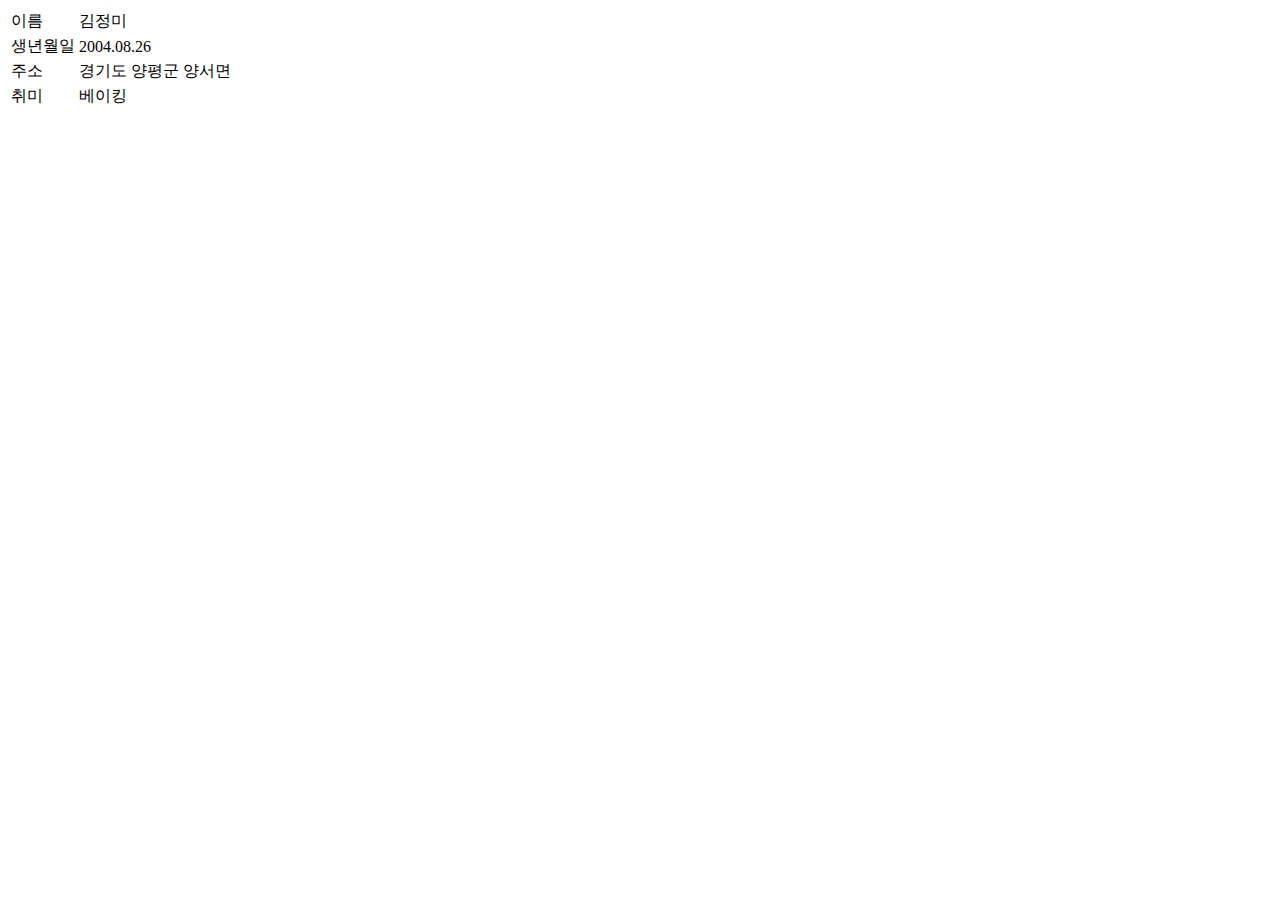
<file: docs/table.html>
<!DOCTYPE html>
<html lang="ko">
<head>
  <meta charset="UTF-8">
  <title>Document</title>
</head>
<body>
  <table>
    <tr align="left">
        <td>이름</td>
        <td>김정미</td>
    </tr>
    <tr align="left">
        <td>생년월일</td>
        <td>2004.08.26</td>
    </tr>
    <tr align="left">
      <td>주소</td>
      <td>경기도 양평군 양서면</td>
    </tr>
    <tr align="left">
      <td>취미</td>
      <td>베이킹</td>
    </tr>
      </table>
</body>
</html>
</file>
